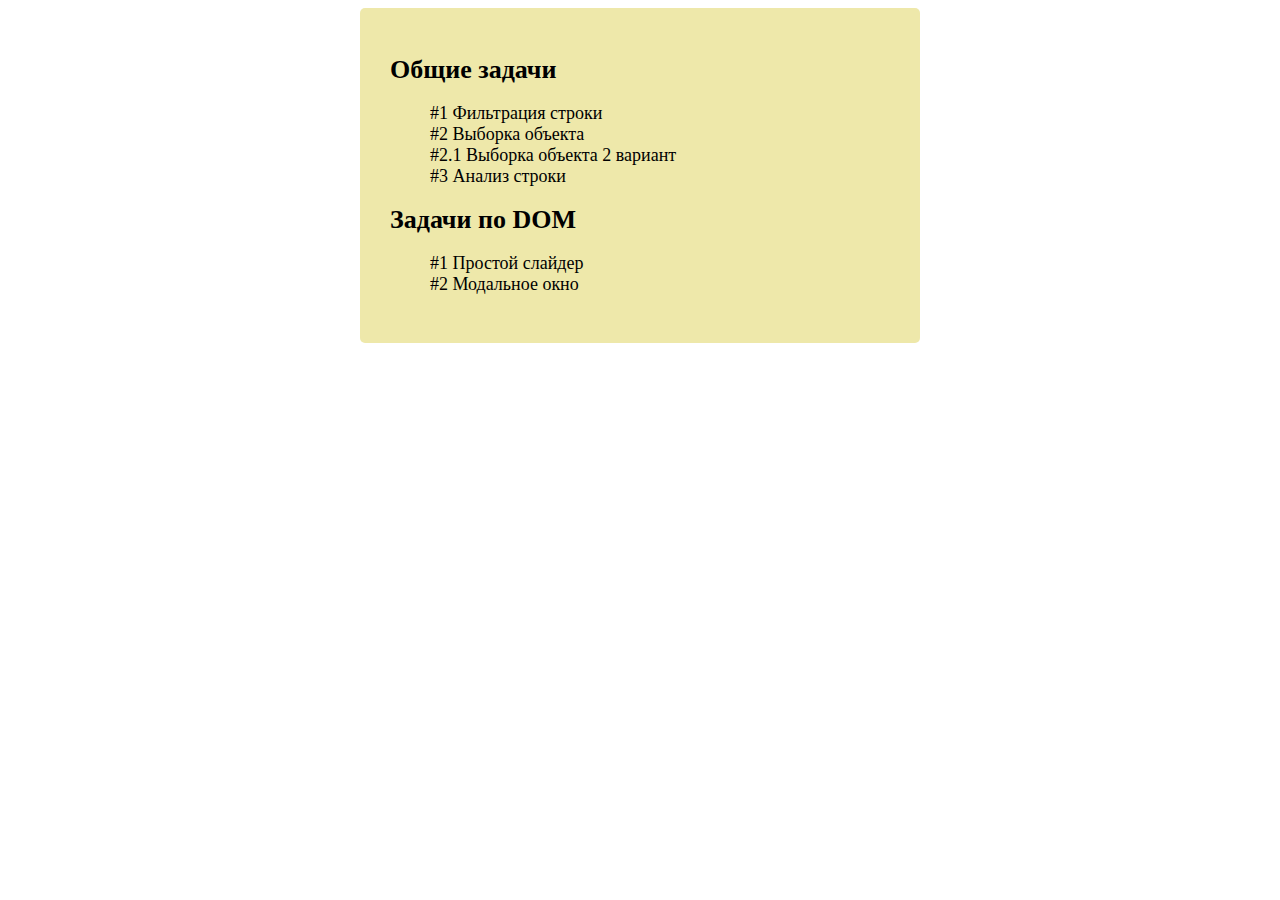
<file: index.html>
<!DOCTYPE html>
<html lang="en">

<head>
  <meta charset="UTF-8">
  <meta http-equiv="X-UA-Compatible" content="IE=edge">
  <meta name="viewport" content="width=device-width, initial-scale=1.0">
  <link rel="stylesheet" href="./css/main.css">
  <title>Tasks</title>
</head>

<body>
  <div class="wrapper">
    <div class="main">
      <div class="tasks">
        <h1 class="tasks__title">Общие задачи</h1>

        <ul class="tasks__list">
          <li class="tasks__item">
            <a href="./inner-page/task-1.html" class="task__link">#1 Фильтрация строки</a>
          </li>
          <li class="tasks__item">
            <a href="./inner-page/task-2.html" class="task__link">#2 Выборка объекта</a>
          </li>
          <li class="tasks__item">
            <a href="./inner-page/task-2-forEach.html" class="task__link">#2.1 Выборка объекта 2 вариант</a>
          </li>
          <li class="tasks__item">
            <a href="./inner-page/task-3.html" class="task__link">#3 Анализ строки</a>
          </li>
        </ul>

        <h1 class="tasks__title">Задачи по DOM</h1>

        <ul class="tasks__list">
          <li class="tasks__item">
            <a href="./inner-page/task-1-dom.html" class="task__link">#1 Простой слайдер</a>
          </li>
          <li class="tasks__item">
            <a href="./inner-page/task-2-dom.html" class="task__link">#2 Модальное окно</a>
          </li>
        </ul>
      </div>
    </div>
  </div>
  </div>

</body>

</html>
</file>
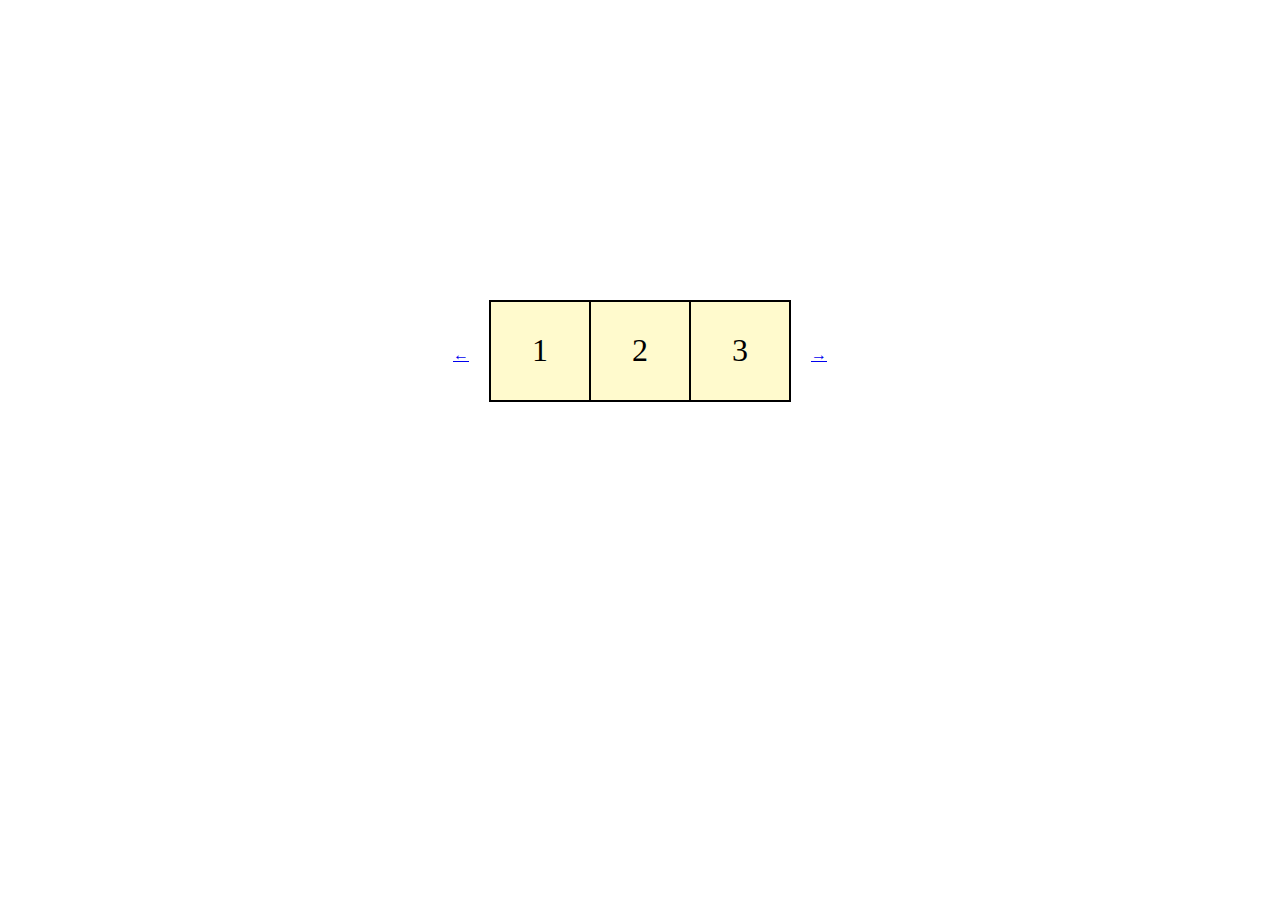
<file: inner-page/task-1-dom.html>
<!DOCTYPE html>
<html lang="en">

<head>
  <meta charset="UTF-8">
  <meta http-equiv="X-UA-Compatible" content="IE=edge">
  <meta name="viewport" content="width=device-width, initial-scale=1.0">
  <link rel="stylesheet" href="../css/task-1-dom.css">
  <title>task-1-dom</title>

</head>

<body>
  <div class="wrapper">
    <a href="#" class="link" id="button-back">←</a>
    <div class="wrap">
      <ul class="slider" id="slider">
        <li class="slide">1</li>
        <li class="slide">2</li>
        <li class="slide">3</li>
        <li class="slide">4</li>
        <li class="slide">5</li>
        <li class="slide">6</li>
        <li class="slide">7</li>
        <li class="slide">8</li>
      </ul>
    </div>
    <a href="#" class="link" id="button-next">→</a>
  </div>
  
  <script src="../js/slider.js" lang="text/javascript"></script>
    
</body>
</html>
</file>
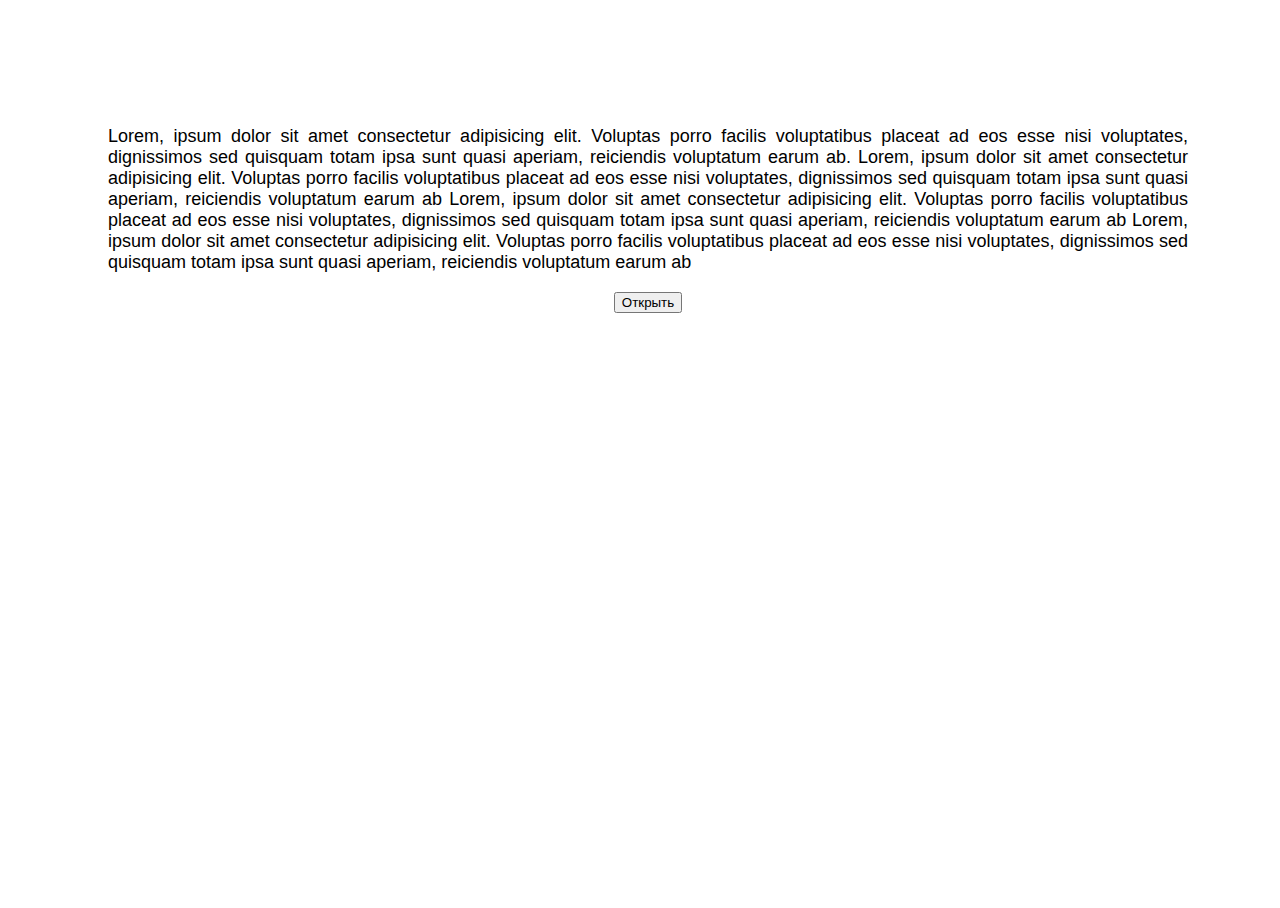
<file: inner-page/task-2-dom.html>
<!DOCTYPE html>
<html lang="en">

<head>
  <meta charset="UTF-8">
  <meta http-equiv="X-UA-Compatible" content="IE=edge">
  <meta name="viewport" content="width=device-width, initial-scale=1.0">
  <link rel="stylesheet" href="../css/task-2-dom.css">
  <title>task-2-dom</title>
</head>

<body>

  <div class="wrapper">

    <div class="wrap">
      <p>
        Lorem, ipsum dolor sit amet consectetur adipisicing elit. Voluptas porro facilis voluptatibus placeat ad eos
        esse nisi voluptates, dignissimos sed quisquam totam ipsa sunt quasi aperiam, reiciendis voluptatum earum ab.
        Lorem, ipsum dolor sit amet consectetur adipisicing elit. Voluptas porro facilis voluptatibus placeat ad eos
        esse nisi voluptates, dignissimos sed quisquam totam ipsa sunt quasi aperiam, reiciendis voluptatum earum ab
        Lorem, ipsum dolor sit amet consectetur adipisicing elit. Voluptas porro facilis voluptatibus placeat ad eos
        esse nisi voluptates, dignissimos sed quisquam totam ipsa sunt quasi aperiam, reiciendis voluptatum earum ab
        Lorem, ipsum dolor sit amet consectetur adipisicing elit. Voluptas porro facilis voluptatibus placeat ad eos
        esse nisi voluptates, dignissimos sed quisquam totam ipsa sunt quasi aperiam, reiciendis voluptatum earum ab
      </p>

      <button class="openbutton" id="openbutton">Открыть</button>
    </div>
  </div>

  <script src="../js/modal-win.js" lang="text/javascript"></script>

</body>
</html>
</file>
<file: css/main.css>
.main {
  display: flex;
  justify-content: center;
  align-items: center;

}

.tasks {
  height: auto;
  width: 500px;
  background-color: palegoldenrod;
  padding: 30px;
  border-radius: 5px;
}

.tasks__title {
  font-size: 26px;
  
}

.tasks__list {
  list-style: none;
  font-size: 18px;

}

.task__link {
  text-decoration: none;
  color: inherit;
}
.task__link:visited {
  color:inherit
}
</file>
<file: css/task-1-dom.css>
.wrapper {
margin-top: 300px;
display: flex;
justify-content: center;
align-items: center;
}

.wrap {
  height: 100px;
  width: 300px;
  display: flex;
  overflow: hidden;
  border: 1px solid black;
  margin: 0 20px;
  position: relative;
}
.slider {
  list-style: none;
  padding: 0;
  margin: 0;
  height: 100px;
  width: 800px;
  display: flex;
  position: relative;
  right: 0;
  transition: right 0.3s;

}

.slide {
  box-sizing: border-box;
  display: block;
  height: 100px;
  width: 100px;
  background-color: lemonchiffon;
  border: 1px solid black;
  font-size: 32px;
  line-height: 3;
  text-align: center;
  margin: 0;
}

.link {
  display: block;
  height: 10px;
}
</file>
<file: css/task-2-dom.css>
html, body {
  height: 100%;
  width: 100%;
  font-size: 18px;
  font-family: sans-serif;
} 


.wrap {

  padding: 100px;
  text-align: center;

}

p {
  text-align: justify;
}

.overlay {
  background-color: rgba(0, 0, 0, 0.2);
  position: fixed;
  top: 0;
  bottom: 0;
  right: 0;
  left: 0;
  z-index: 1000;
  display: flex;
  justify-content: center;
  align-items: center;

}

.inner-conteiner {
  height: 40px;
  width: 250px;
  border-radius: 4px;
  background-color: black;
  display: flex;
  align-items: center;
  position: relative;
}

.content {
  color: #fff;
  padding: 0 10px;

}


.closebutton {
  display: block;
  height: 18px;
  width: 18px;
  border-radius: 50%;
  background-color: red;
  color: #fff;
  text-decoration: none;
  text-align: center;
  position: absolute;
  top: -5px;
  right: -5px;
  line-height: 1;
  font-weight: 400;
  font-size: 16px;
}
</file>
